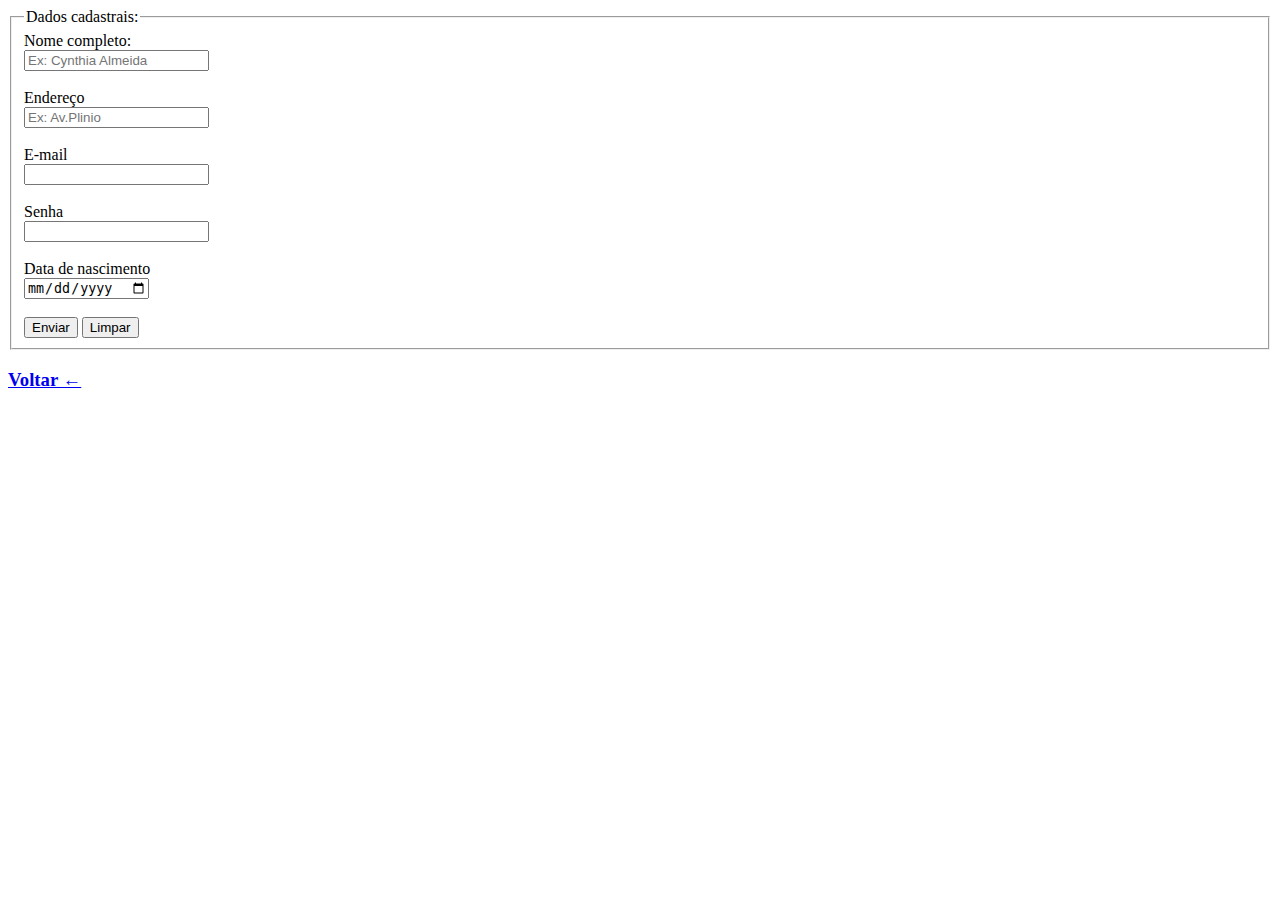
<file: contato.html>
<!DOCTYPE html>
<html lang="pt-br">
<head>
    <meta charset="UTF-8">
    <meta name="viewport" content="width=device-width, initial-scale=1.0">
    <title>Contato</title>
</head>
<body>
    <form action="" method="post">
        <fieldset>
          <legend>Dados cadastrais:</legend>
  
          <label>Nome completo:</label><br />
          <input
            type="text"
            name="nome"
            id="nome"
            placeholder="Ex: Cynthia Almeida"
            required
          /><br /><br />
  
          <label>Endereço</label><br />
          <input
            type="text"
            name="endereco"
            id="endereco"
            placeholder="Ex: Av.Plinio"
            required
          /><br /><br />
  
          <label>E-mail</label><br />
          <input type="email" name="email" id="email" required /><br /><br />
  
          <label>Senha</label><br />
          <input type="password" name="senha" id="senha" required /><br /><br />

          <label>Data de nascimento</label><br />
        <input
          type="date"
          name="data_nascimento"
          id="data_nascimento"
        /><br /><br />

        <input type="submit" value="Enviar" />

        <input type="reset" value="Limpar" />
    </fieldset>
    <a href="index.html" target="_blank"><h3>Voltar &larr;</h3></a>
    </form>
  
    
</body>
</html>
</file>
